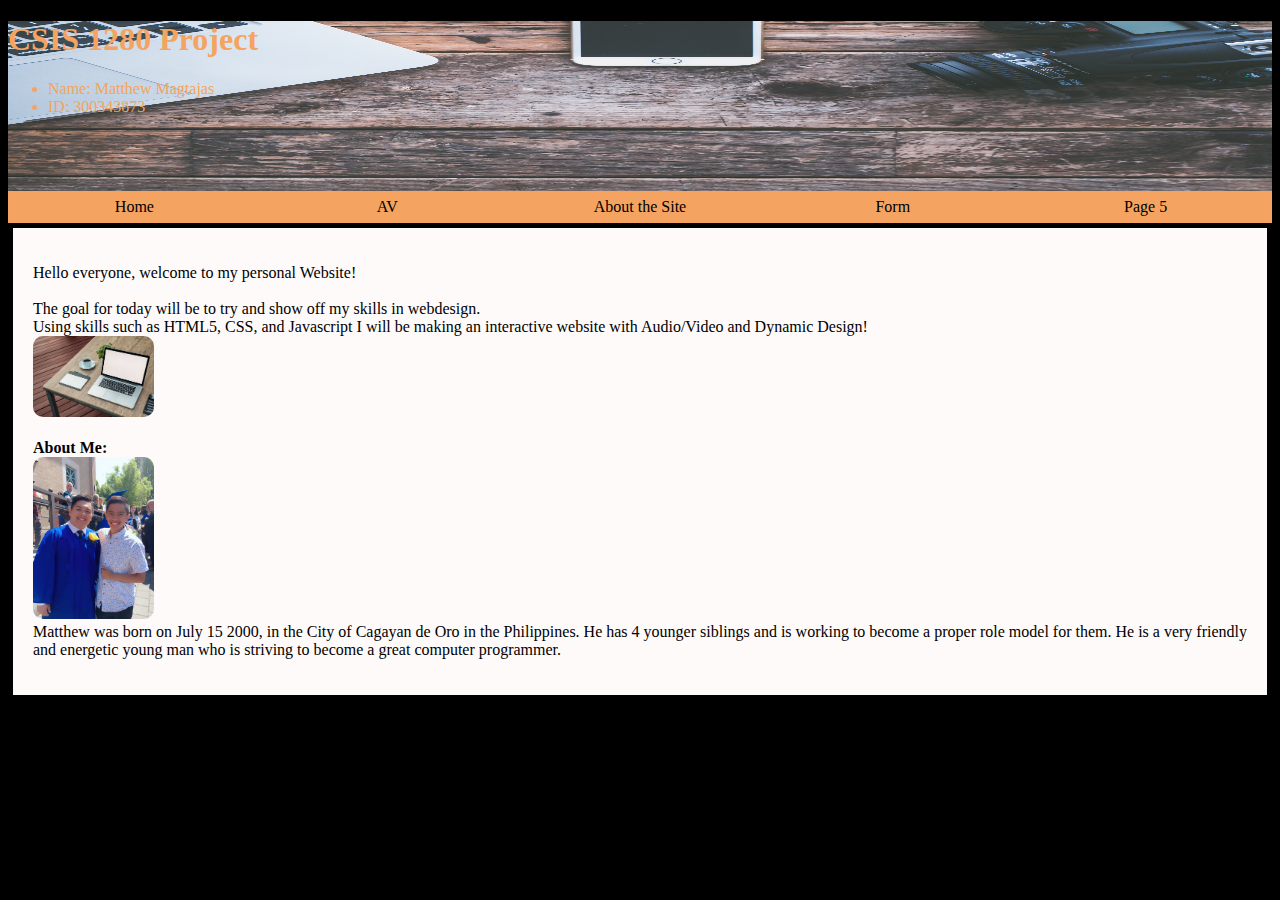
<file: Project_MMa43873/index.html>
<!DOCTYPE html>
<html>
    <head>
        <meta charset="utf-8">
        <meta name="author" content="Matthew Magtajas">
        <title>CSIS1280 Project</title>
        <link href="css/styles_MMa43873.css" rel="stylesheet">
        <link href="css/navi_MMa43873.css" rel="stylesheet">
    </head>
    <body>
        <header>
            <h1>CSIS 1280 Project</h1>
            <ul>
                <li>Name: Matthew Magtajas</li>
                <li>ID: 300343873</li>
            </ul>
        </header>
        <nav>
            <ul>
                <li><a href="index.html">Home</a></li>
                <li><a href="page2_MMa43873.html">AV</a></li>
                <li><a href="page3_MMa43873.html">About the Site</a></li>
                <li><a href="page4_MMa43873.html">Form</a></li>
                <li><a href="page5_MMa43873.html">Page 5</a></li>
            </ul>
        </nav>
        <article>
            <section>
                <div id="intro">
                    <p>
                        Hello everyone, welcome to my personal Website! <br><br>
                        The goal for today will be to try and show off my skills in webdesign.<br>
                        Using skills such as HTML5, CSS, and Javascript I will be making an interactive website with Audio/Video and Dynamic Design! 
                        <br> <img src="images/computer.jpg" alt="computer">
                        <br><br>
                        <strong>About Me:</strong>
                        <br><img src="images/portrait.jpg" alt="me"><br>
                        Matthew was born on July 15 2000, in the City of Cagayan de Oro in the Philippines.
                        He has 4 younger siblings and is working to become a proper role model for them.
                        He is a very friendly and energetic young man who is striving to become a great computer programmer.
                    </p>
                </div>
            </section>
        </article>
    </body>
</html>
</file>
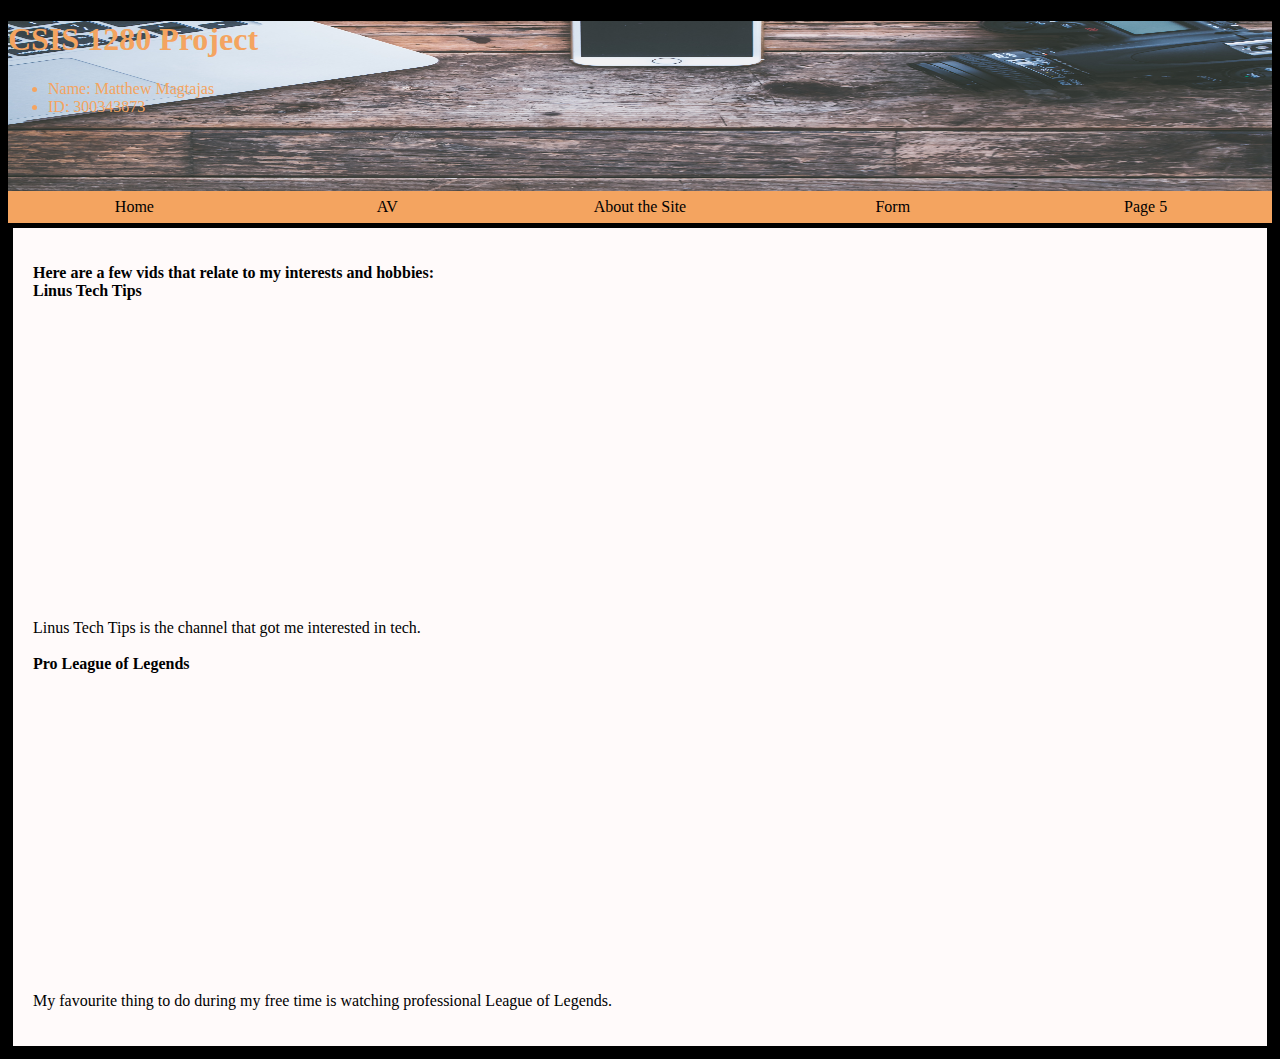
<file: Project_MMa43873/page2_MMa43873.html>
<!DOCTYPE html>
<html>
    <head>
        <meta charset="utf-8">
        <meta name="author" content="Matthew Magtajas">
        <title>CSIS1280 Project</title>
        <link href="css/styles_MMa43873.css" rel="stylesheet">
        <link href="css/navi_MMa43873.css" rel="stylesheet">
    </head>
    <body>
        <header>
            <h1>CSIS 1280 Project</h1>
            <ul>
                <li>Name: Matthew Magtajas</li>
                <li>ID: 300343873</li>
            </ul>
        </header>
        <nav>
            <ul>
                <li><a href="index.html">Home</a></li>
                <li><a href="page2_MMa43873.html">AV</a></li>
                <li><a href="page3_MMa43873.html">About the Site</a></li>
                <li><a href="page4_MMa43873.html">Form</a></li>
                <li><a href="page5_MMa43873.html">Page 5</a></li>
            </ul>
        </nav>
        <article>
            <section>
                <p id="embed"><strong>Here are a few vids that relate to my interests and hobbies:</strong> <br>
                    <strong>Linus Tech Tips</strong> <br>
                    <iframe width="560" height="315" src="https://www.youtube.com/embed/Toft6fMvByA" title="YouTube video player" frameborder="0" allow="accelerometer; autoplay; clipboard-write; encrypted-media; gyroscope; picture-in-picture" allowfullscreen></iframe>
                    <br>Linus Tech Tips is the channel that got me interested in tech. <br> <br>
                    <strong>Pro League of Legends</strong> <br>
                    <iframe width="560" height="315" src="https://www.youtube.com/embed/mo8y0iErCMU" title="YouTube video player" frameborder="0" allow="accelerometer; autoplay; clipboard-write; encrypted-media; gyroscope; picture-in-picture" allowfullscreen></iframe>
                    <br>My favourite thing to do during my free time is watching professional League of Legends.
                </p>
            </section>
        </article>
    </body>
</html>
</file>
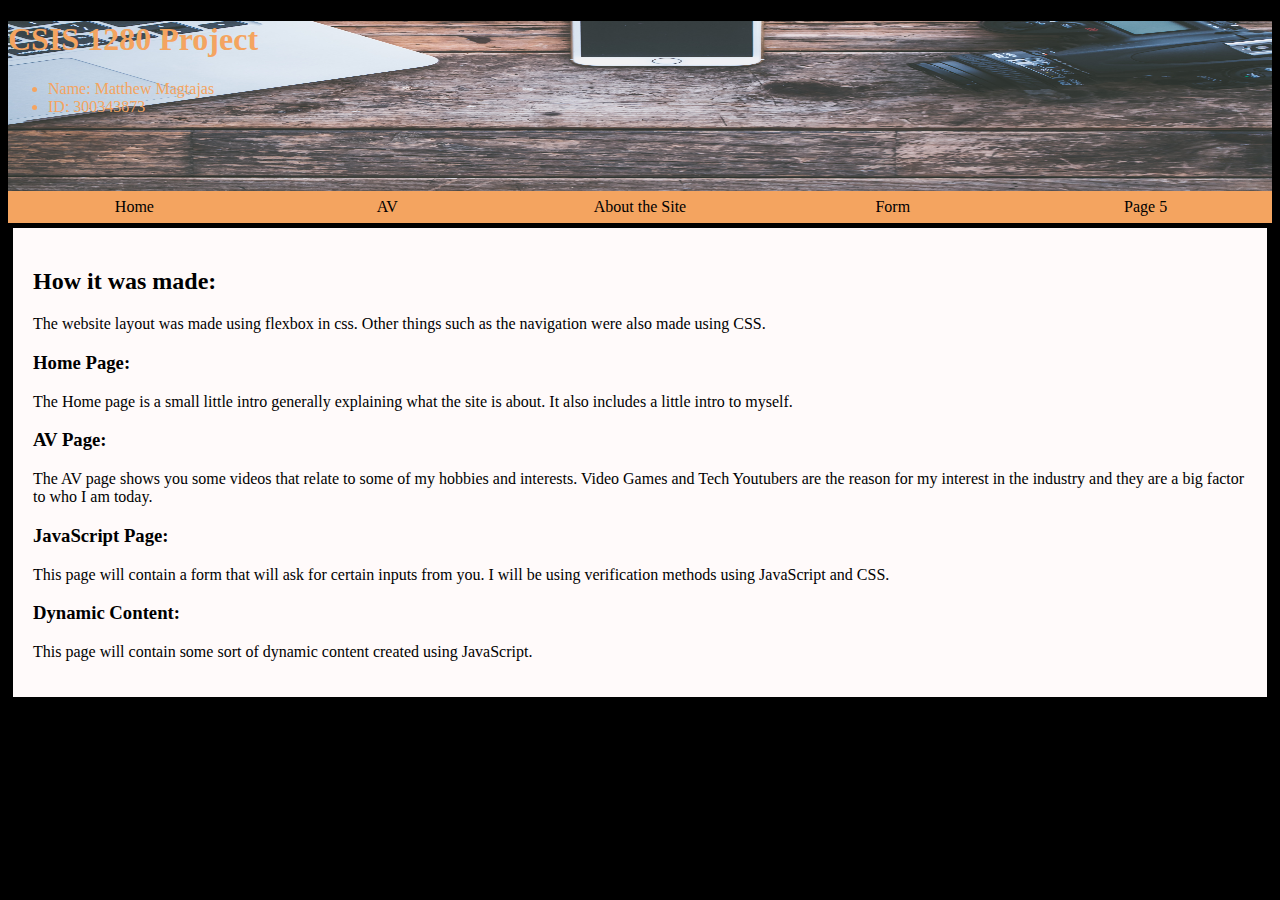
<file: Project_MMa43873/page3_MMa43873.html>
<!DOCTYPE html>
<html>
    <head>
        <meta charset="utf-8">
        <meta name="author" content="Matthew Magtajas">
        <title>CSIS1280 Project</title>
        <link href="css/styles_MMa43873.css" rel="stylesheet">
        <link href="css/navi_MMa43873.css" rel="stylesheet">
    </head>
    <body>
        <header>
            <h1>CSIS 1280 Project</h1>
        <ul>
            <li>Name: Matthew Magtajas</li>
            <li>ID: 300343873</li>
        </ul>
        </header>
        <nav>
            <ul>
                <li><a href="index.html">Home</a></li>
                <li><a href="page2_MMa43873.html">AV</a></li>
                <li><a href="page3_MMa43873.html">About the Site</a></li>
                <li><a href="page4_MMa43873.html">Form</a></li>
                <li><a href="page5_MMa43873.html">Page 5</a></li>
            </ul>
        </nav>
        <article>
            <section>
                <div>
                    <p>
                        <h2>How it was made:</h2>
                        The website layout was made using flexbox in css. Other things such as the navigation were also made using CSS.
                        <br>
                        <h3>Home Page:</h3>
                        The Home page is a small little intro generally explaining what the site is about. It also includes a little intro to myself.
                        <br>
                        <h3>AV Page:</h3>
                        The AV page shows you some videos that relate to some of my hobbies and interests. Video Games and Tech Youtubers are the reason for my interest
                        in the industry and they are a big factor to who I am today.
                        <br>
                        <h3>JavaScript Page:</h3>
                        This page will contain a form that will ask for certain inputs from you. I will be using verification methods using JavaScript and CSS.
                        <br>
                        <h3>Dynamic Content:</h3>
                        This page will contain some sort of dynamic content created using JavaScript.
                    </p>
                </div>
            </section>
        </article>
    </body>
</html>
</file>
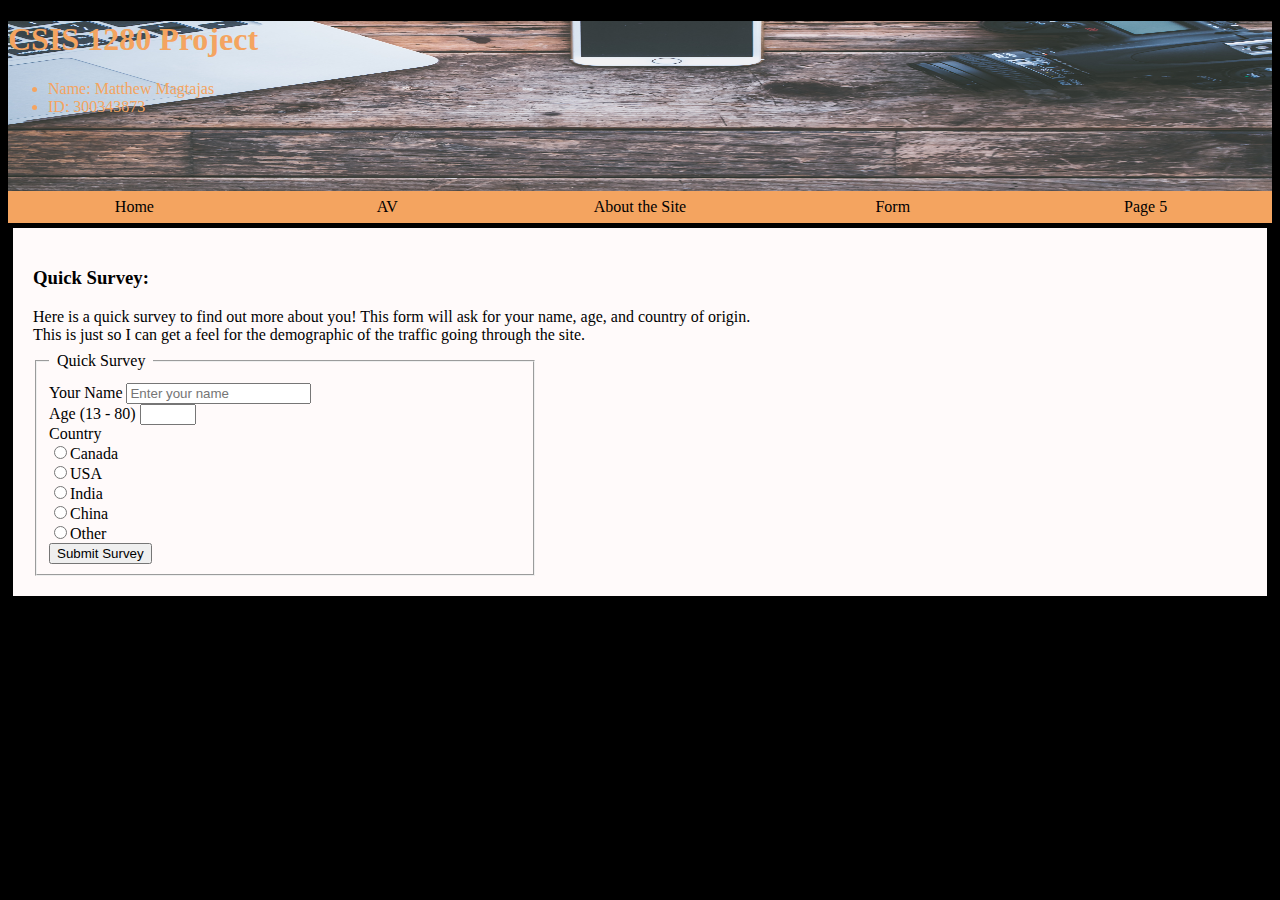
<file: Project_MMa43873/page4_MMa43873.html>
<!DOCTYPE html>
<html>
    <head>
        <meta charset="utf-8">
        <meta name="author" content="Matthew Magtajas">
        <title>CSIS1280 Project</title>
        
        <link href="css/styles_MMa43873.css" rel="stylesheet">
        <link href="css/navi_MMa43873.css" rel="stylesheet">
        <script src="script/validation_MMa43873.js"></script>
    </head>
    <body>
        <header>
            <h1>CSIS 1280 Project</h1>
        <ul>
            <li>Name: Matthew Magtajas</li>
            <li>ID: 300343873</li>
        </ul>
        </header>
        <nav>
            <ul>
                <li><a href="index.html">Home</a></li>
                <li><a href="page2_MMa43873.html">AV</a></li>
                <li><a href="page3_MMa43873.html">About the Site</a></li>
                <li><a href="page4_MMa43873.html">Form</a></li>
                <li><a href="page5_MMa43873.html">Page 5</a></li>
            </ul>
        </nav>
        <article>
            <section>
                <h3>Quick Survey:</h3>
                Here is a quick survey to find out more about you! This form will ask for your name, age, and country of origin.
                <br> This is just so I can get a feel for the demographic of the traffic going through the site.<br>
                <form name="myform" action='' method="get">
                    <fieldset>
                        <legend>Quick Survey</legend>
                        <div>
                            <label for="yourName">Your Name</label>
                            <input type="text" name="yourName" id="yourName"
                            placeholder="Enter your name" required>
                        </div>
                        <div>
                            <label for="age">Age (13 - 80)</label>
                            <input type="number" name="age" id="age" min="13" max="80" step="1" required>
                        </div>
                        <div>
                            <label>Country</label>
                            <span id="status_span"> <br>
                                <input type="radio" name="status" id="canada" value="canada">Canada <br>
                                <input type="radio" name="status" id="america" value="america">USA <br>
                                <input type="radio" name="status" id="india" value="india">India <br>
                                <input type="radio" name="status" id="china" value="china">China <br>
                                <input type="radio" name="status" id="other" value="other">Other 
                            </span>
                        </div>
                        <div>
                            <input type="submit" value="Submit Survey"
                            onClick="return runValidate(this.form)">
                        </div>
                    </fieldset>
                </form>
            </section>
        </article>
    </body>
</html>
</file>
<file: Project_MMa43873/css/styles_MMa43873.css>
*
{
    box-sizing: border-box;
}
html
{
    background-color: black;
}
article
{
    display: flex;
    width: 100%;
    flex-wrap: wrap;
    align-items: center;
    justify-content: center;
}
section
{
    flex-grow: 1;
    flex-basis: 300px;
    height: 100%;
    background-color: snow;
    margin: 5px;
    padding: 20px;
}

div#intro img
{
    object-fit: cover;
    border-radius: 10px;
    width: 10%;
}

legend
{
    padding: 8px;
    border-radius: 0.5em;
}

fieldset
{
    max-width: 500px;
}
</file>
<file: Project_MMa43873/css/navi_MMa43873.css>
header
{
    background-image: url('../images/hbackground.jpg');
    height: 170px;
    background-size: 100% 100%;
    width: 100%;
    color: sandybrown;
}
nav > ul{
    padding: 0;
    margin: 0;
    list-style-type: none;
}
nav > ul > li{
    width: 20%;
    text-align: center;
    line-height: 2em;
    float: left;
}
nav > ul > li > a{
    text-decoration: none;
    color: black;
    background-color: sandybrown;
    display: block;
}

nav > ul > li > a:hover
{
    background-color: lightseagreen;
    color: aliceblue;
    border-bottom: 1px solid black;
}
</file>
